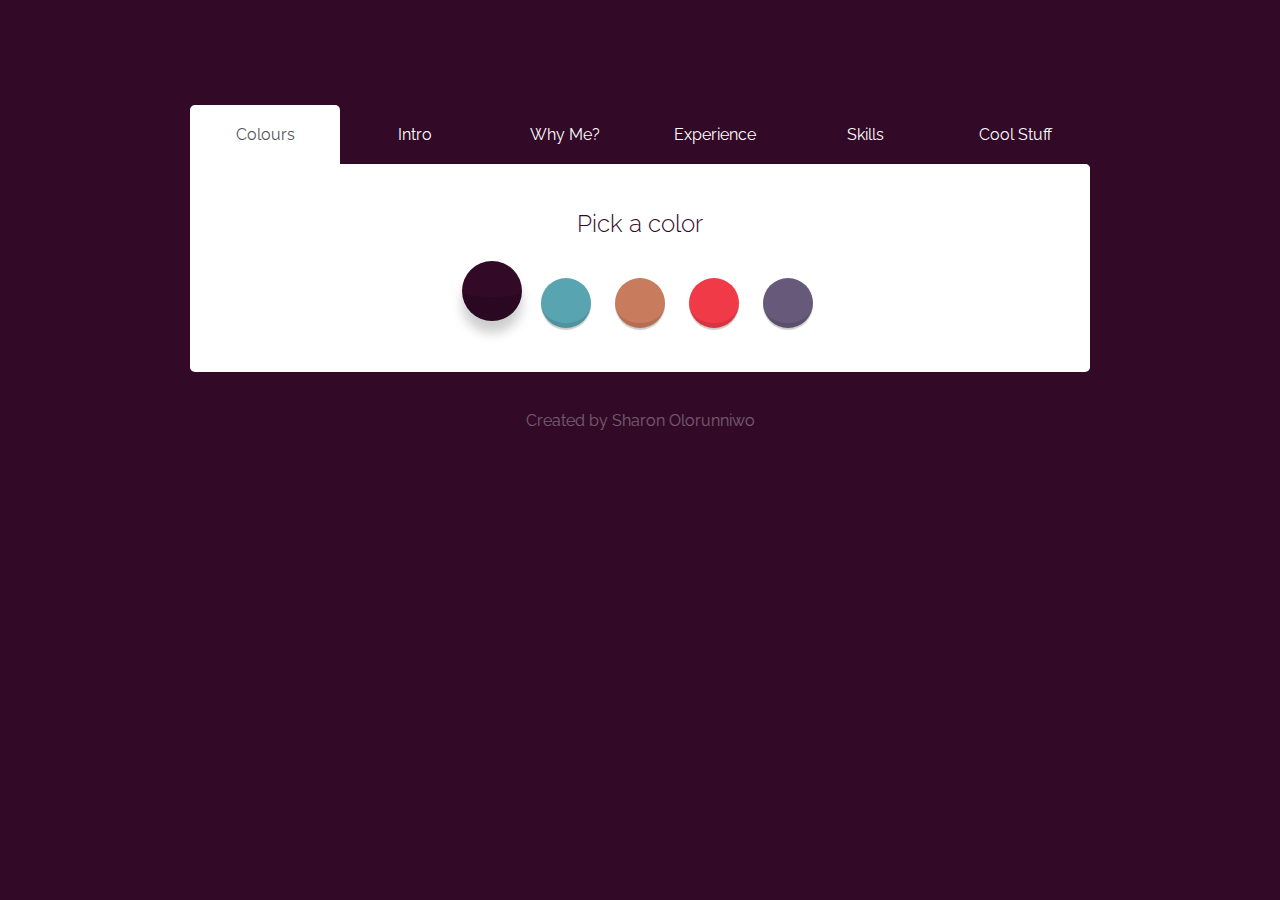
<file: Website Manager Application/index.html>
<!DOCTYPE html>
<html lang="en" class="bg-color">

<head>
    <title>TN Application</title>
    <meta charset="UTF-8">
    <meta name="viewport" content="width=device-width, initial-scale=1.0">
    <meta name="description" content="This is my submission for the website manager role">
    <meta name="author" content="Sharon Olorunniwo">

    <link rel="stylesheet" type="text/css" href="css/style.css">
    <link rel="icon" href="http://trinitynews.ie/wp-content/uploads/2018/09/cropped-favicon-1-32x32.png" sizes="32x32">
</head>

<body>
    <section class="wrapper">
        <ul class="tabs">
            <li class="active">Colours</li>
            <li>Intro</li>
            <li>Why Me?</li>
            <li>Experience</li>
            <li>Skills</li>
            <li>Cool Stuff</li>
        </ul>


        <!-- Choose Colours Section-->
        <ul class="tab__content">
            <li class="active">
                <div class="content__wrapper">
                    <h2 class="text-color">Pick a color</h2>
                    <ul class="colors">
                        <li class="active-color" data-color="#320A28"></li>
                        <li data-color="#58A4B0"></li>
                        <li data-color="#C97C5D"></li>
                        <li data-color="#F03A47"></li>
                        <li data-color="#67597A"></li>
                    </ul>
                </div>
            </li>


            <!-- About Me Section-->
            <li>
                <div class="content__wrapper">
                    <h2 class="text-color">About Me 👋🏾</h2>
                    <p style="text-align:left">
                        Hey, I'm Sharon and I'm currently studying Computer Science at Trinity. I have an interest in all things design, web dev, and business. In my free time, I enjoy watching documentaries, playing the guitar! I also have a massive interest in soccer and basketball.
                    </p>
                    <br>
                    <p style="text-align:left">
                        Personality wise I am super chill and always up to try something new. I believe that I would be a great addition to the team and I plan to bring my passion and my "can-do" attitude to the role!
                    </p>
                </div>
            </li>


            <!-- Why Me Section-->
            <li>
                <div class="content__wrapper">
                    <h2 class="text-color">Why Me? 🤷🏾‍♀</h2>
                    <p style="text-align:left">Over the past few years, I have been a part of multiple teams and societies in college. I really enjoy giving back to the college community in whatever way I can. I believe that I would be a good fit for the role because I am a team
                        player, motivated and I pay great attention to detail. </p>
                    <br>
                    <p style="text-align:left">Everything I know about web development & design is self-taught which is something that I am proud of! As a CS student, this would be the perfect role for me as it would give me the opportunity to maintain the current website using
                        the skills I have acquired over the years.</p>
                </div>
            </li>

            <li>
                <div class="content__wrapper">
                    <h2 class="text-color">My Experience</h2>
                    <p style="text-align:left">I have worked as a software developer for two summers and I will be working as a tech intern in AIG's Business Operation Division. During those internships, I worked on various front-end and design projects.</p>
                    <br>
                    <p style="text-align:left">During my most recent internship, I worked on the complete redesign of the in-house data visualization web application being used in the company. That involved working with HTML, CSS, Javascript, and React.js. As part of the project,
                        I also did UI Design.
                    </p>
                    <br>
                    <p style="text-align:left">
                        I also served as the Netsoc Webmaster which involved maintaining the Netsoc's website and social media. As well as serving on the Netsoc Committee I have volunteered with S2S and TCDSU. Being a part of these groups has given me the opportunity to meet
                        and work with a variety of people as well as develop my leadership and organizational skills.
                    </p>
                </div>
            </li>

            <!-- My Skills Section-->
            <li>
                <div class="content__wrapper">
                    <h2 class="text-color">My Toolbox 🧰🔧</h2>
                    <div class="content__wrapper" style="width:40%; float: left; text-align: left">
                        <h3>Tools</h3>
                        <br>
                        <ul style="list-style-type: none;">
                            <li>
                                HTML
                            </li>
                            <li>
                                CSS
                            </li>
                            <li>
                                Javascript
                            </li>
                            <li>
                                Adobe Creative Suite
                            </li>
                            <li>
                                InVision
                            </li>
                            <li>
                                Python
                            </li>
                            <li>
                                Amazon Azure
                            </li>
                        </ul>
                    </div>
                    <div class="content__wrapper" style="width:40%; float: right; text-align: right">
                        <h3>Skills</h3>
                        <br>
                        <ul style="list-style-type: none;">
                            <li>
                                Web development
                            </li>
                            <li>
                                UI/UX Design
                            </li>
                            <li>
                                Project Management
                            </li>
                        </ul>
                    </div>
                </div>
            </li>


            <!-- Socials Section-->
            <li>
                <div class="content__wrapper">
                    <h2 class="text-color">Where you can also find me!</h2>
                    <div class="socials">
                        <ul>
                            <li>
                                <a href="https://github.com/sharon-olorunns" target="_blank">
                                    <svg viewBox="0 0 24 24" role="img" fill=#181717 xmlns="http://www.w3.org/2000/svg">
																				<path d="M12 .297c-6.63 0-12 5.373-12 12 0 5.303 3.438 9.8 8.205 11.385.6.113.82-.258.82-.577 0-.285-.01-1.04-.015-2.04-3.338.724-4.042-1.61-4.042-1.61C4.422 18.07 3.633 17.7 3.633 17.7c-1.087-.744.084-.729.084-.729 1.205.084 1.838 1.236 1.838 1.236 1.07 1.835 2.809 1.305 3.495.998.108-.776.417-1.305.76-1.605-2.665-.3-5.466-1.332-5.466-5.93 0-1.31.465-2.38 1.235-3.22-.135-.303-.54-1.523.105-3.176 0 0 1.005-.322 3.3 1.23.96-.267 1.98-.399 3-.405 1.02.006 2.04.138 3 .405 2.28-1.552 3.285-1.23 3.285-1.23.645 1.653.24 2.873.12 3.176.765.84 1.23 1.91 1.23 3.22 0 4.61-2.805 5.625-5.475 5.92.42.36.81 1.096.81 2.22 0 1.606-.015 2.896-.015 3.286 0 .315.21.69.825.57C20.565 22.092 24 17.592 24 12.297c0-6.627-5.373-12-12-12">
																				</path>
																		</svg>
                                </a>
                            </li>
                            <li>
                                <a href="https://www.linkedin.com/in/sharon-olorunniwo-589b79131/" target="_blank">
                                    <svg viewBox="0 0 24 24" role="img" fill=#0077b5 xmlns="http://www.w3.org/2000/svg">
																				<path d="M20.447 20.452h-3.554v-5.569c0-1.328-.027-3.037-1.852-3.037-1.853 0-2.136 1.445-2.136 2.939v5.667H9.351V9h3.414v1.561h.046c.477-.9 1.637-1.85 3.37-1.85 3.601 0 4.267 2.37 4.267 5.455v6.286zM5.337 7.433c-1.144 0-2.063-.926-2.063-2.065 0-1.138.92-2.063 2.063-2.063 1.14 0 2.064.925 2.064 2.063 0 1.139-.925 2.065-2.064 2.065zm1.782 13.019H3.555V9h3.564v11.452zM22.225 0H1.771C.792 0 0 .774 0 1.729v20.542C0 23.227.792 24 1.771 24h20.451C23.2 24 24 23.227 24 22.271V1.729C24 .774 23.2 0 22.222 0h.003z">
																				</path>
																		</svg>
                                </a>
                            </li>
                            <li>
                                <a href="https://dribbble.com/olorunns" target="_blank">
                                    <svg viewBox="0 0 24 24" fill=#c32361 role="img" xmlns="http://www.w3.org/2000/svg">
																				<path d="M12 24C5.385 24 0 18.615 0 12S5.385 0 12 0s12 5.385 12 12-5.385 12-12 12zm10.12-10.358c-.35-.11-3.17-.953-6.384-.438 1.34 3.684 1.887 6.684 1.992 7.308 2.3-1.555 3.936-4.02 4.395-6.87zm-6.115 7.808c-.153-.9-.75-4.032-2.19-7.77l-.066.02c-5.79 2.015-7.86 6.025-8.04 6.4 1.73 1.358 3.92 2.166 6.29 2.166 1.42 0 2.77-.29 4-.814zm-11.62-2.58c.232-.4 3.045-5.055 8.332-6.765.135-.045.27-.084.405-.12-.26-.585-.54-1.167-.832-1.74C7.17 11.775 2.206 11.71 1.756 11.7l-.004.312c0 2.633.998 5.037 2.634 6.855zm-2.42-8.955c.46.008 4.683.026 9.477-1.248-1.698-3.018-3.53-5.558-3.8-5.928-2.868 1.35-5.01 3.99-5.676 7.17zM9.6 2.052c.282.38 2.145 2.914 3.822 6 3.645-1.365 5.19-3.44 5.373-3.702-1.81-1.61-4.19-2.586-6.795-2.586-.825 0-1.63.1-2.4.285zm10.335 3.483c-.218.29-1.935 2.493-5.724 4.04.24.49.47.985.68 1.486.08.18.15.36.22.53 3.41-.43 6.8.26 7.14.33-.02-2.42-.88-4.64-2.31-6.38z">
																				</path>
																		</svg>
                                </a>
                            </li>
                            <li>
                                <a href="https://open.spotify.com/user/olorunns?si=3yq6GhabSna9MqqzpE6Mqw" target="_blank">
                                    <svg viewBox="0 0 24 24" role="img" fill=#1ed760 xmlns="http://www.w3.org/2000/svg">
																				<path d="M12 0C5.4 0 0 5.4 0 12s5.4 12 12 12 12-5.4 12-12S18.66 0 12 0zm5.521 17.34c-.24.359-.66.48-1.021.24-2.82-1.74-6.36-2.101-10.561-1.141-.418.122-.779-.179-.899-.539-.12-.421.18-.78.54-.9 4.56-1.021 8.52-.6 11.64 1.32.42.18.479.659.301 1.02zm1.44-3.3c-.301.42-.841.6-1.262.3-3.239-1.98-8.159-2.58-11.939-1.38-.479.12-1.02-.12-1.14-.6-.12-.48.12-1.021.6-1.141C9.6 9.9 15 10.561 18.72 12.84c.361.181.54.78.241 1.2zm.12-3.36C15.24 8.4 8.82 8.16 5.16 9.301c-.6.179-1.2-.181-1.38-.721-.18-.601.18-1.2.72-1.381 4.26-1.26 11.28-1.02 15.721 1.621.539.3.719 1.02.419 1.56-.299.421-1.02.599-1.559.3z">
																				</path>
																		</svg>
                                </a>
                            </li>
                        </ul>
                    </div>
                    <p>
                        You can also check out my website <a href="https://sharon-olorunns.github.io/" style="text-decoration: underline">here !</a>
                    </p>
                </div>
            </li>
        </ul>
    </section>

    <footer>Created by Sharon Olorunniwo</footer>
    <script src='http://cdnjs.cloudflare.com/ajax/libs/jquery/2.1.3/jquery.min.js'></script>
    <script src="js/index.js "></script>
</body>

</html>
</file>
<file: Website Manager Application/css/style.css>
@import url("https://fonts.googleapis.com/css?family=Raleway&display=swap");
* {
    box-sizing: border-box;
    padding: 0;
    margin: 0;
}

body {
    font-family: 'Raleway', sans-serif;
    color: #50555a;
    padding: 100px 20px;
}

a {
    text-decoration: none;
}

nav {
    z-index: 9;
    border-bottom: 1px solid rgba(0, 0, 0, 0.1);
    color: white;
    position: fixed;
    top: 0;
    left: 0;
    width: 100%;
    padding: 20px 0;
    text-align: center;
}

.bg-color {
    background-color: #320A28;
    transition-duration: .5s;
}

.text-color {
    color: #320A28;
    transition-duration: .5s;
}

footer {
    padding: 40px 0;
    text-align: center;
    opacity: .33;
    color: white;
}

.wrapper {
    min-width: 600px;
    max-width: 900px;
    margin: 0 auto;
}

.tabs {
    display: table;
    table-layout: fixed;
    width: 100%;
    -webkit-transform: translateY(5px);
    transform: translateY(5px);
}

.tabs>li {
    transition-duration: .25s;
    display: table-cell;
    list-style: none;
    text-align: center;
    padding: 20px 20px 25px 20px;
    position: relative;
    overflow: hidden;
    cursor: pointer;
    color: white;
}

.tabs>li:before {
    z-index: -1;
    position: absolute;
    content: "";
    width: 100%;
    height: 120%;
    top: 0;
    left: 0;
    background-color: rgba(255, 255, 255, 0.3);
    -webkit-transform: translateY(100%);
    transform: translateY(100%);
    transition-duration: .25s;
    border-radius: 5px 5px 0 0;
}

.tabs>li:hover:before {
    -webkit-transform: translateY(70%);
    transform: translateY(70%);
}

.tabs>li.active {
    color: #50555a;
}

.tabs>li.active:before {
    transition-duration: .5s;
    background-color: white;
    -webkit-transform: translateY(0);
    transform: translateY(0);
}

.tab__content {
    background-color: white;
    position: relative;
    width: 100%;
    border-radius: 5px;
}

.tab__content>li {
    width: 100%;
    position: absolute;
    top: 0;
    left: 0;
    display: none;
    list-style: none;
}

.tab__content>li .content__wrapper {
    text-align: center;
    border-radius: 5px;
    width: 100%;
    padding: 45px 40px 40px 40px;
    background-color: white;
}

.content__wrapper h2 {
    width: 100%;
    text-align: center;
    padding-bottom: 20px;
    font-weight: 300;
}

.content__wrapper img {
    width: 100%;
    height: auto;
    border-radius: 5px;
}

.colors {
    text-align: center;
    padding-top: 20px;
}

.colors>li {
    list-style: none;
    width: 50px;
    height: 50px;
    border-radius: 50%;
    border-bottom: 5px solid rgba(0, 0, 0, 0.1);
    display: inline-block;
    margin: 0 10px;
    cursor: pointer;
    transition-duration: .2s;
    box-shadow: 0 2px 1px rgba(0, 0, 0, 0.2);
}

.colors>li:hover {
    -webkit-transform: scale(1.2);
    transform: scale(1.2);
    border-bottom: 10px solid rgba(0, 0, 0, 0.15);
    box-shadow: 0 10px 10px rgba(0, 0, 0, 0.2);
}

.colors>li.active-color {
    -webkit-transform: scale(1.2) translateY(-10px);
    transform: scale(1.2) translateY(-10px);
    box-shadow: 0 10px 10px rgba(0, 0, 0, 0.2);
    border-bottom: 20px solid rgba(0, 0, 0, 0.15);
}

.colors>li:nth-child(1) {
    background-color: #320A28;
}

.colors>li:nth-child(2) {
    background-color: #58A4B0;
}

.colors>li:nth-child(3) {
    background-color: #C97C5D;
}

.colors>li:nth-child(4) {
    background-color: #F03A47;
}

.colors>li:nth-child(5) {
    background-color: #67597A;
}

.socials {
    text-align: center;
    width: auto;
}

.socials ul li {
    list-style-type: none;
    display: inline-block;
    padding: 1.35em;
    /*remove bullets from the list*/
}

.socials ul li a svg {
    width: 2rem;
    height: 2rem;
    -webkit-transition: fill 350ms ease;
    -moz-transition: fill 350ms ease;
    -ms-transition: fill 350ms ease;
    -o-transition: fill 350ms ease;
    transition: fill 350ms ease;
}
</file>
